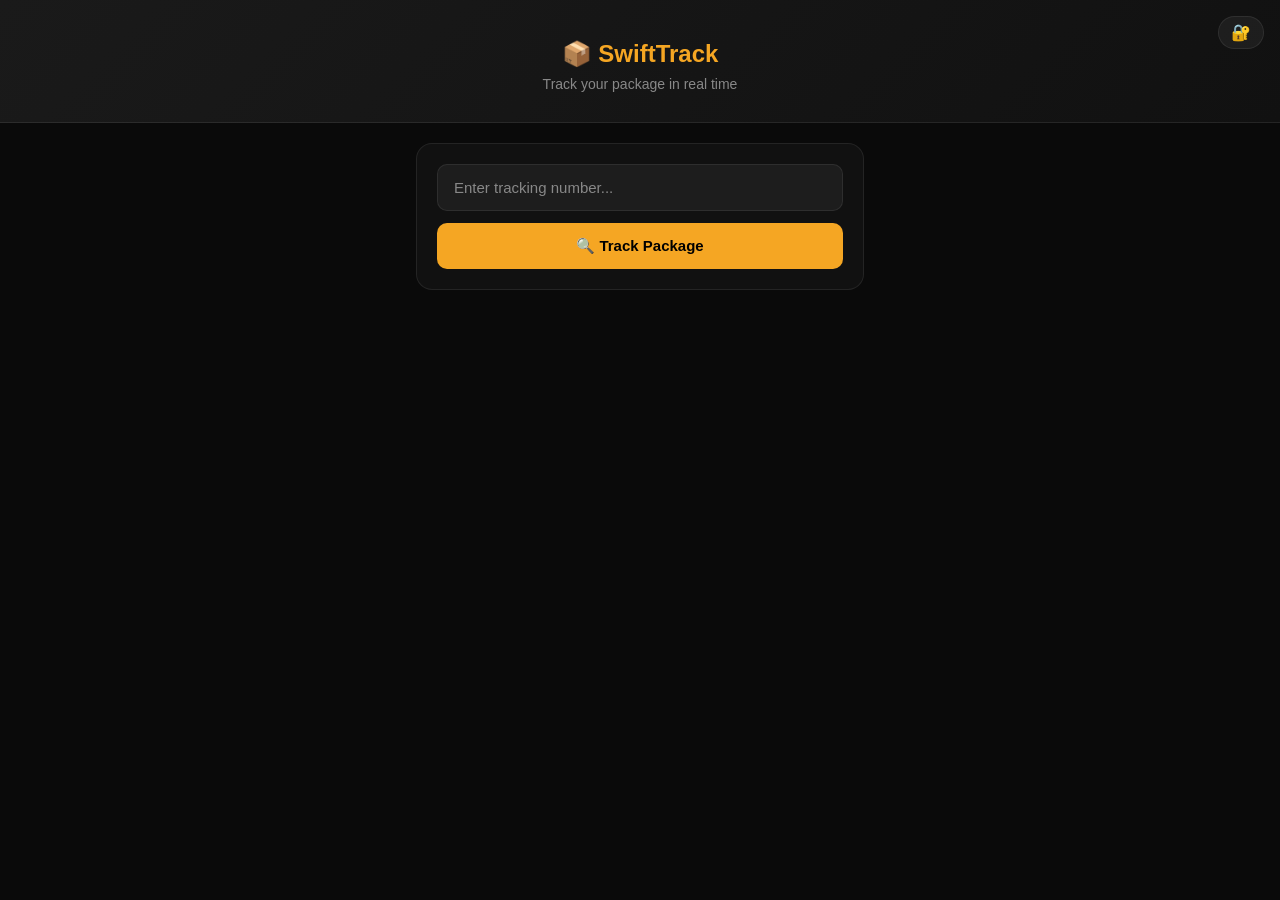
<file: index.html>
<!DOCTYPE html>
<html lang="en">
<head>
  <meta charset="UTF-8">
  <meta name="viewport" content="width=device-width, initial-scale=1.0">
  <title>SwiftTrack</title>
  <link rel="stylesheet" href="style.css">
</head>
<body>

  <!-- CUSTOMER PAGE -->
  <div id="customerPage">
    <div class="header">
      <h1>📦 SwiftTrack</h1>
      <p>Track your package in real time</p>
      <button onclick="showAdmin()" class="admin-btn">🔐</button>
    </div>

    <div class="container">
      <div class="card">
        <input type="text" id="trackingInput"
          placeholder="Enter tracking number..."
          class="input">
        <button onclick="trackPackage()" class="btn">
          🔍 Track Package
        </button>
      </div>

      <div id="result" class="card result-card" 
        style="display:none;">
        <h2>📋 Package Details</h2>
        <div class="detail-row">
          <span>👤 Name</span>
          <span id="cusName"></span>
        </div>
        <div class="detail-row">
          <span>📦 Package</span>
          <span id="pkgDetails"></span>
        </div>
        <div class="detail-row">
          <span>📍 Location</span>
          <span id="pkgLocation"></span>
        </div>
        <div class="detail-row">
          <span>📊 Status</span>
          <span id="pkgStatus"></span>
        </div>
        <div class="detail-row">
          <span>🕒 Last Update</span>
          <span id="lastUpdate"></span>
        </div>
      </div>

      <div id="notFound" class="card error-card"
        style="display:none;">
        <p>❌ Tracking number not found.</p>
      </div>
    </div>
  </div>

  <!-- ADMIN PAGE -->
  <div id="adminPage" style="display:none;">
    <div class="header">
      <h1>⚙️ SwiftTrack Admin</h1>
      <p>Add and manage packages</p>
      <button onclick="showCustomer()" class="admin-btn">✖️</button>
    </div>

    <div class="container">

      <!-- ADD PACKAGE -->
      <div class="card">
        <h2 style="margin-bottom:16px; font-size:16px;">
          📦 Add New Package
        </h2>
        <input type="text" id="trackNum"
          placeholder="Tracking Number (e.g. TRK001)"
          class="input">
        <input type="text" id="cusNameInput"
          placeholder="Customer Name"
          class="input">
        <input type="text" id="pkgDetailsInput"
          placeholder="Package Details"
          class="input">
        <input type="text" id="pkgLocationInput"
          placeholder="Current Location"
          class="input">
        <select id="pkgStatusInput" class="input">
          <option value="Pending">Pending</option>
          <option value="In Transit">In Transit</option>
          <option value="Delivered">Delivered</option>
        </select>
        <button onclick="addPackage()" class="btn">
          ➕ Add Package
        </button>
      </div>

      <!-- UPDATE LOCATION -->
      <div class="card">
        <h2 style="margin-bottom:16px; font-size:16px;">
          📍 Update Package
        </h2>
        <input type="text" id="updateTrackNum"
          placeholder="Tracking Number"
          class="input">
        <input type="text" id="newLocation"
          placeholder="New Location"
          class="input">
        <select id="newStatus" class="input">
          <option value="Pending">Pending</option>
          <option value="In Transit">In Transit</option>
          <option value="Delivered">Delivered</option>
        </select>
        <button onclick="updatePackage()" class="btn">
          🔄 Update
        </button>
      </div>

      <!-- ALL PACKAGES -->
      <div class="card">
        <h2 style="margin-bottom:16px; font-size:16px;">
          📋 All Packages
        </h2>
        <div id="packageList"></div>
      </div>

    </div>
  </div>

  <!-- PASSWORD MODAL -->
  <div id="passwordModal" class="modal">
    <div class="modal-content">
      <h2>🔐 Admin Access</h2>
      <input type="password" id="passwordInput"
        placeholder="Enter password"
        class="input" style="margin-top:16px;">
      <button onclick="checkPassword()" class="btn"
        style="margin-top:12px;">
        Enter
      </button>
      <button onclick="closeModal()" 
        style="margin-top:8px; background:none; 
        border:none; color:#888; width:100%;">
        Cancel
      </button>
    </div>
  </div>

  <div id="toast"></div>

  <script src="script.js"></script>
</body>
</html>
</file>
<file: style.css>
:root {
  --bg: #0a0a0a;
  --card: #111111;
  --accent: #f5a623;
  --text: #ffffff;
  --muted: #888888;
  --border: rgba(255,255,255,0.08);
  --success: #00cc66;
  --error: #ff4444;
}

* {
  margin: 0;
  padding: 0;
  box-sizing: border-box;
}

body {
  background: var(--bg);
  color: var(--text);
  font-family: 'Segoe UI', sans-serif;
  min-height: 100vh;
}

.header {
  background: linear-gradient(135deg, #1a1a1a, #111);
  padding: 40px 20px 30px;
  text-align: center;
  border-bottom: 1px solid var(--border);
  position: relative;
}

.header h1 {
  font-size: 24px;
  font-weight: 800;
  color: var(--accent);
  margin-bottom: 8px;
}

.header p {
  color: var(--muted);
  font-size: 14px;
}

.admin-btn {
  position: absolute;
  top: 16px;
  right: 16px;
  background: rgba(255,255,255,0.05);
  border: 1px solid var(--border);
  color: var(--text);
  padding: 6px 12px;
  border-radius: 20px;
  font-size: 16px;
  cursor: pointer;
  width: auto;
}

.container {
  padding: 20px 16px;
  max-width: 480px;
  margin: 0 auto;
}

.card {
  background: var(--card);
  border: 1px solid var(--border);
  border-radius: 16px;
  padding: 20px;
  margin-bottom: 16px;
}

.input {
  width: 100%;
  padding: 14px 16px;
  background: rgba(255,255,255,0.05);
  border: 1px solid var(--border);
  border-radius: 10px;
  color: var(--text);
  font-size: 15px;
  margin-bottom: 12px;
  outline: none;
  font-family: inherit;
}

.input:focus {
  border-color: var(--accent);
}

.input::placeholder {
  color: var(--muted);
}

select.input {
  cursor: pointer;
}

.btn {
  width: 100%;
  padding: 14px;
  background: var(--accent);
  color: #000;
  border: none;
  border-radius: 10px;
  font-size: 15px;
  font-weight: 700;
  cursor: pointer;
  transition: 0.2s;
  font-family: inherit;
}

.btn:active {
  transform: scale(0.97);
}

.result-card {
  border-left: 4px solid var(--success);
}

.result-card h2 {
  font-size: 16px;
  margin-bottom: 16px;
  color: var(--success);
}

.detail-row {
  display: flex;
  justify-content: space-between;
  align-items: center;
  padding: 10px 0;
  border-bottom: 1px solid var(--border);
  font-size: 14px;
}

.detail-row:last-child {
  border-bottom: none;
}

.detail-row span:first-child {
  color: var(--muted);
}

.detail-row span:last-child {
  font-weight: 600;
  text-align: right;
  max-width: 60%;
}

.error-card {
  border-left: 4px solid var(--error);
  text-align: center;
  color: var(--error);
}

.status-pending { color: var(--accent); }
.status-transit { color: #00c8ff; }
.status-delivered { color: var(--success); }

.modal {
  display: none;
  position: fixed;
  top: 0; left: 0;
  width: 100%; height: 100%;
  background: rgba(0,0,0,0.8);
  z-index: 1000;
}

.modal-content {
  background: #1a1a1a;
  margin: 30% auto;
  padding: 24px;
  border-radius: 16px;
  border: 1px solid var(--border);
  width: 88%;
  text-align: center;
}

.modal-content h2 {
  color: var(--accent);
}

#toast {
  position: fixed;
  top: -100px;
  left: 50%;
  transform: translateX(-50%);
  background: #1a1a1a;
  color: white;
  padding: 14px 22px;
  border-radius: 12px;
  box-shadow: 0 0 20px rgba(0,0,0,0.5);
  transition: top 0.4s ease;
  z-index: 9999;
  font-weight: bold;
  white-space: nowrap;
  border: 1px solid var(--border);
}

#toast.show {
  top: 20px;
}
</file>
